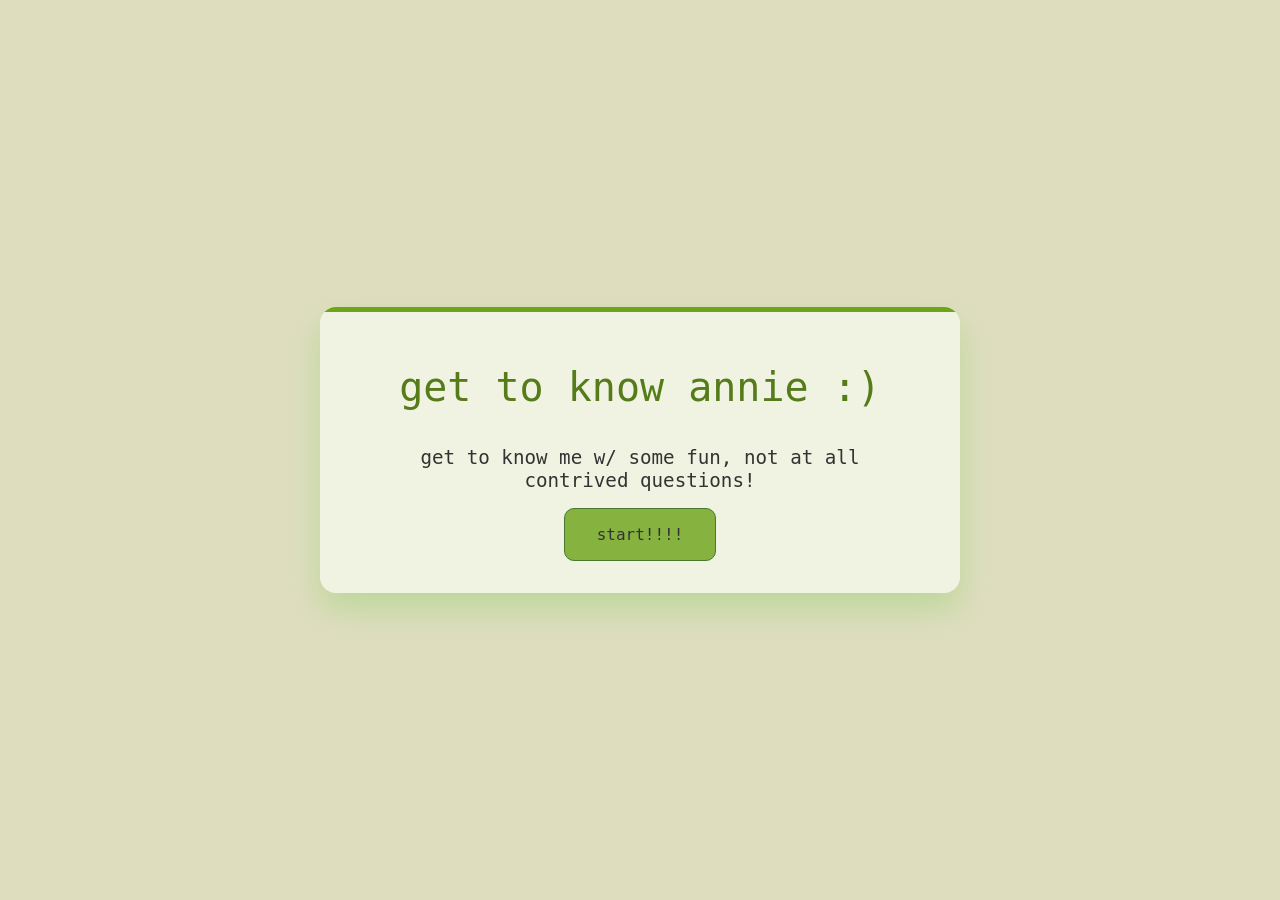
<file: quiz/index.html>
<!DOCTYPE html>
<html lang="en">

<head>
    <meta charset="UTF-8">
    <meta name="viewport" content="width=device-width, initial-scale=1.0">
    <title>quiz game</title>
    <link rel="stylesheet" href="style.css">
</head>

<body>
    <div class="container">
        <div class="screen active" id="start-screen">
            <h1>get to know annie :)</h1>
            <p>get to know me w/ some fun, not at all contrived questions!</p>
            <button id="start">start!!!!</button>
        </div>

        <div class="screen" id="quiz-screen">
            <div class="quiz-header">
                <h2 id="question-txt">question didn't load...</h2>
                <div class="quiz-info">
                    <p>question <span id="current-question">1</span>
                        of <span id="total-questions">5</span></p>
                </div>
                <p>
                    score: <span id="score">0</span>
                </p>
            </div>

            <div id="answers-container" class="answers-container">
                <button class="option" id="option1">option 1</button>
                <button class="option" id="option2">option 2</button>
                <button class="option" id="option3">option 3</button>
                <button class="option" id="option4">option 4</button>
            </div>

            <div class="progress-bar">
                <div class="progress" id="progress"></div>
            </div>
        </div>

        <div class="screen" id="result-screen">
            <h1>congrats! you made it to the end!!!</h1>
            <div class="result-info">
                <p>you scored <span id="final-score">0</span> out of <span id="final-total-questions">5</span>! yippee wahoo!</p>
                <div id="result-message">u could do better.</div>
            </div>
            <button id="restart">play again? :3</button>
        </div>
    </div>
    <script src="script.js"></script>
</body>

</html>
</file>
<file: quiz/style.css>
/* basic */
* {
    margin: 0;
    padding: 0;
    box-sizing: border-box; /* makes it so padding is included within the total width of an element*/
    font-size: 1rem;
    font-family: 'Consolas', monospace;
    font-weight:100;
    /* border: 1px solid red !important; */
}

body{
    background: #dedebf;
    display: flex;
    justify-content: center;
    align-items: center;
    height: 100vh;
    padding:1rem;
}

.container {
    width: clamp(20rem, 80%, 40rem);
    border-radius:1rem;
    box-shadow: 0 1rem 2rem rgba(61, 183, 9, 0.2);
    overflow:hidden;
    position:relative;
}

button {
    background-color: #86b240;
    color: #333;
    border: 1px solid #47782e;
    border-radius: 10px;
    padding: 1rem 2rem;
    cursor: pointer;
    transition: background-color 0.3s ease;
}

button:hover {
    background-color: #679338;
    /* border-color: #406a2b; */
}

@keyframes float {
    0% {
        transform: translateY(0);
        /* transform: translateX(0); */
    }

    50% {
        transform: translateY(10px);
        /* transform:translateX(10px); */
    }

    100% {
        transform: translateY(0);
        /* transform:translateX(0); */
    }
}

h1 {
    font-size: clamp(1.5rem,1.5rem + 2vw,2.5rem);
}

/* screens */
.screen {
    display:none;
    padding: 2rem;
    text-align:center;
    background-color: #f1f3e2;
    border-top: 5px solid #6da41a;
}

.screen.active {
    display: block;
}

 h1 {
    color: #567c1a;
    border-radius: 10px;
    padding:20px;
    margin-bottom:2rem;
} 
/* start screen */

#start-screen h1 {
    /* color: #56b119; */
    margin-bottom: 1rem;
    /* animation: float 3s ease-in-out infinite; */
}

#start-screen p {
    font-size: 1.2rem;
    margin: 1rem;
    color:#333;
}

/* questions */

.quiz-header{
    margin-bottom:2rem;
}

#question-txt {
    color:#333;
    font-size:1.5rem;
    margin-bottom:1rem;
    line-height:1.4;
    font-weight:bold;
}

.quiz-info{
    display:flex;
    justify-content:space-between;
    color: #666;
    margin-bottom:1rem;
    margin-top:1rem;
    justify-content:center;
}

.answers-container {
    display:flex;
    flex-direction:column;
    gap:1rem;
    margin-bottom:25px;
}

.answer-btn{
    background-color:#bdc565;
    color:#333;
    border:2px solid #aca842;
    border-radius:10px;
    padding:1rem;
    cursor:pointer;
    text-align:left;
    transition: all 0.3s ease;
}

.answer-btn:hover{
    background-color:#959a40;
    border-color:#5c5728;
}

.answer-btn.correct{
    background-color:#b3d384;
    border-color:#9aad5b;
    color:#676f0d;
    font-weight:bold;
}

.answer-btn.wrong{
    background-color:#f4a3a3;
    border-color:#d46b6b;
    color:#aa5b5b;
}

.progress-bar {
    height: 0.75rem;
    background-color: #e0e0e0;
    border-radius: 5px;
    overflow:hidden;
    margin-top:20px;
}

.progress{
    height:100%;
    background-color: #80aa26;
    color:#80aa26;
    transition: width 0.3s ease;
}

/* results */

#result-screen h1 {
    color: #567c1a;
    border-radius: 10px;
    padding:20px;
    margin-bottom:1rem;
}

.result-info p {
    font-size: 1.2rem;
    /* margin-bottom: 1rem; */
    color:#333;
}


#result-message {
    font-size: 1.2rem;
    margin-bottom: 2rem;
    color:#333;
    
}
</file>
